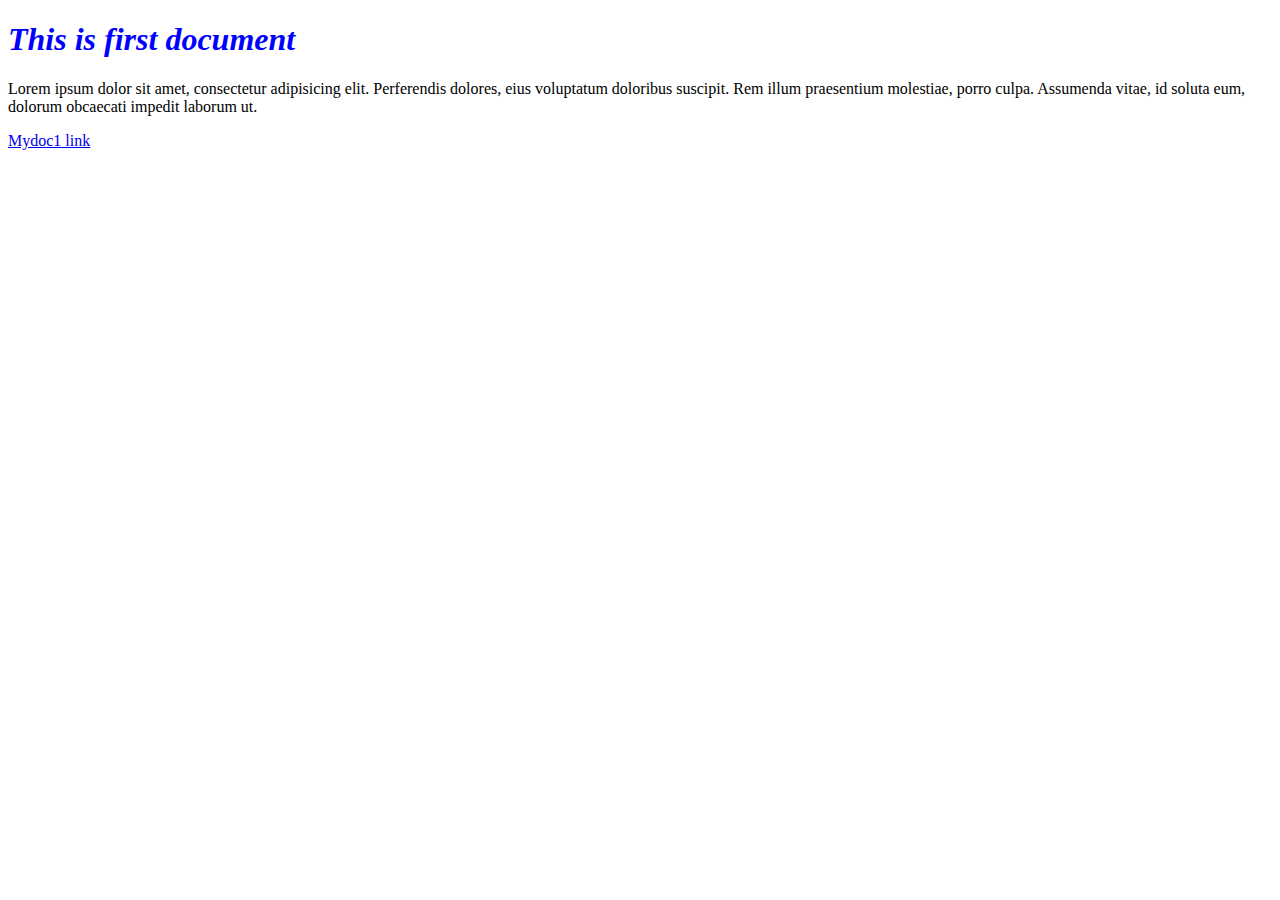
<file: index.html>
<!DOCTYPE html>
<html lang="en">
<head>
	<meta charset="UTF-8">
	<title>Git Task1</title>
	<link rel="stylesheet" href="main.css">
</head>
<body>
	<h1>This is first document</h1>
	<p>Lorem ipsum dolor sit amet, consectetur adipisicing elit. Perferendis dolores, eius voluptatum doloribus suscipit. Rem illum praesentium molestiae, porro culpa. Assumenda vitae, id soluta eum, dolorum obcaecati impedit laborum ut.</p>
	<a href="mydoc1.html">Mydoc1 link</a>
</body>
</html>
</file>
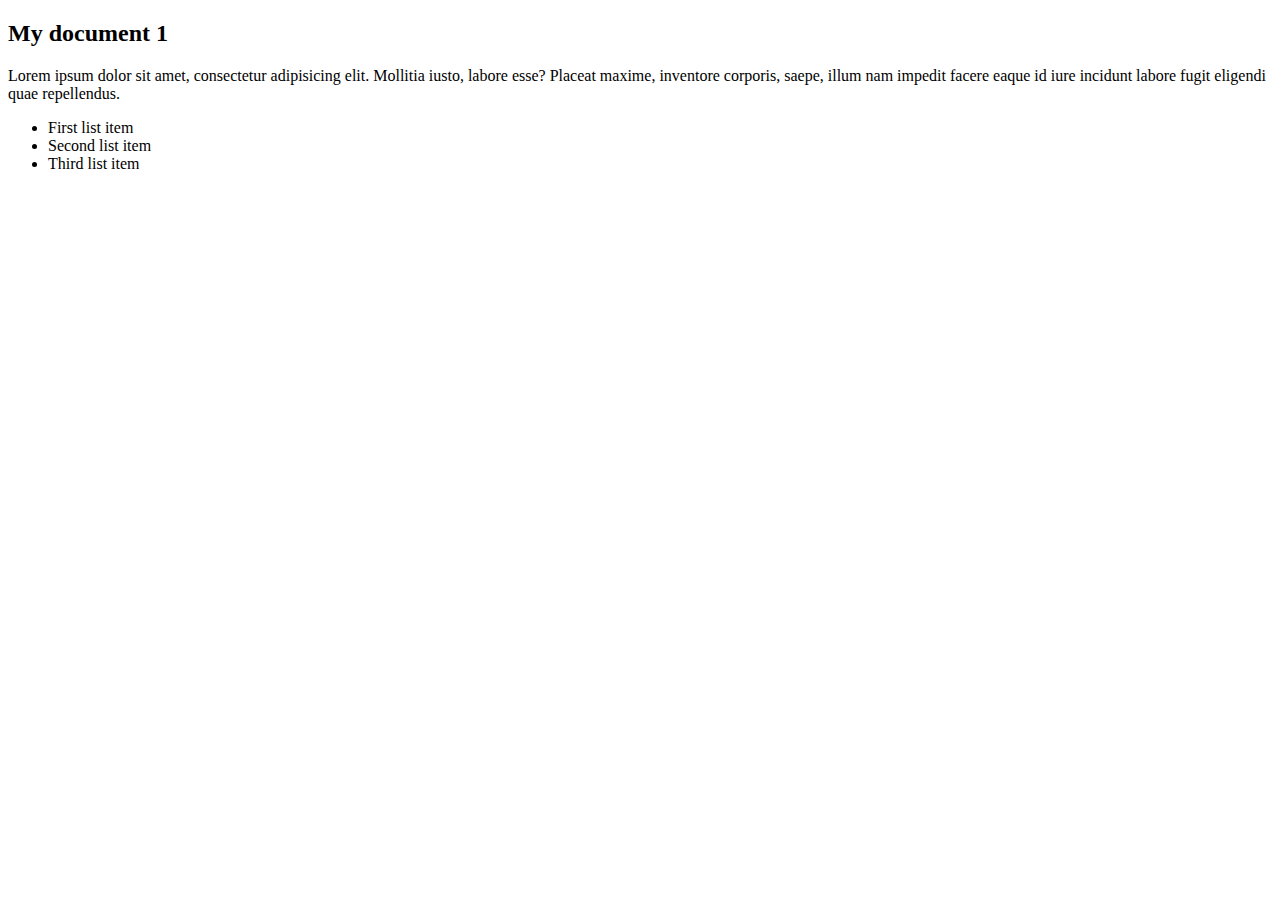
<file: mydoc1.html>
<!DOCTYPE html>
<html lang="en">
<head>
	<meta charset="UTF-8">
	<title>Mydoc1</title>
</head>
<body>
	<h2>My document 1</h2>
	<p>Lorem ipsum dolor sit amet, consectetur adipisicing elit. Mollitia iusto, labore esse? Placeat maxime, inventore corporis, saepe, illum nam impedit facere eaque id iure incidunt labore fugit eligendi quae repellendus.</p>
	<ul>
		<li>First list item</li>
		<li>Second list item</li>
		<li>Third list item</li>
	</ul>
</body>
</html>
</file>
<file: main.css>
h1 {
	color: blue;
	font-style: italic;
}
</file>
